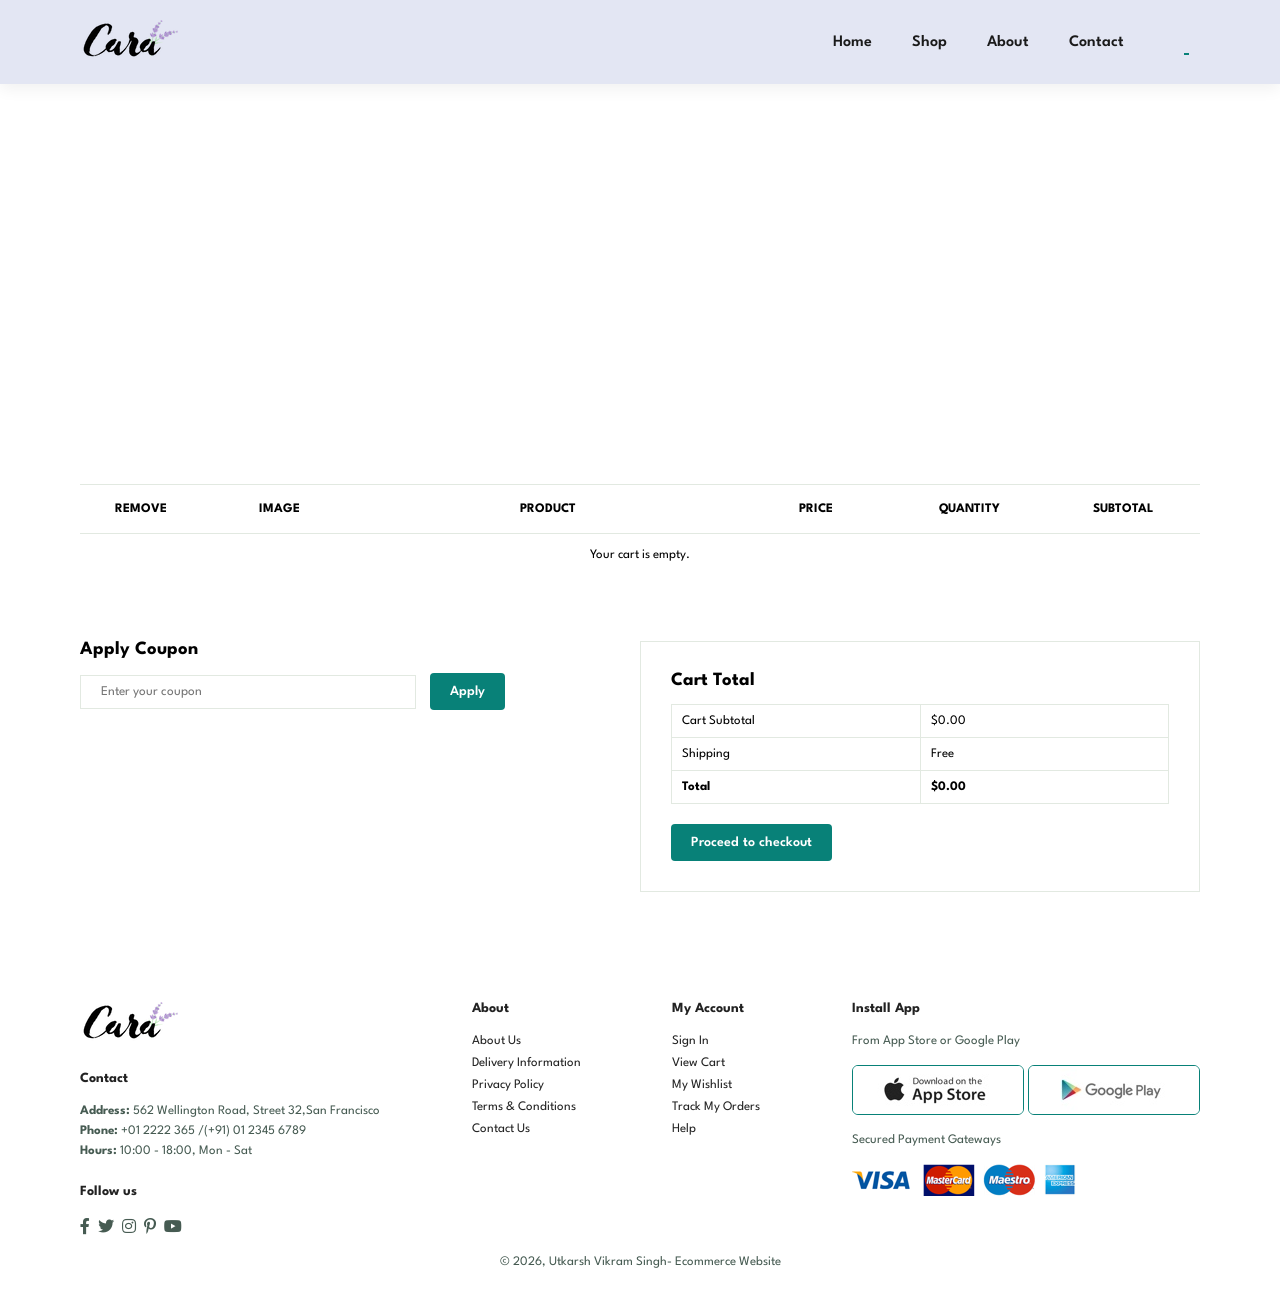
<file: cart.html>
<!DOCTYPE html>
<html lang="en">
<head>
    <meta charset="UTF-8">
    <meta http-equiv="X-UA-compatible" content="IE=edge">
    <meta name="viewport" content="width=device-width, initial-scale=1.0">
    <title>Ecommerce Website</title>
    <link rel="stylesheet" href="style.css">
    <link rel="stylesheet" href="https://pro.fontawesome.com/releases/v5.10.0/css/all.css" />
</head>

<body>
    <section id="header">
        <a href="#"><img src="img/logo.png" class="logo" alt=""></a>
        <div>
            <ul id="navbar">
                <li><a href="index.html">Home</a></li>
                <li><a  href="shop.html">Shop</a></li>
                <li><a  href="about.html">About</a></li>
                <li><a  href="contact.html">Contact</a></li>
                <li id="lg-bag"><a class="active" href="cart.html"><i class="far fa-shopping-bag"></i><span class="cart-badge">0</span></a></li>
                <a href="#" id="close"><i class="far fa-times"></i></a>

            </ul>
        </div>
        <div id="mobile">
            <a href="cart.html">
                <i class="far fa-shopping-bag"></i>
                <span class="cart-badge">0</span>
            </a>
            <i id="bar" class="fas fa-outdent"></i>
        </div>
    </section>
    <section id="page-header" class="about-header">
        
        <h2>#Let's talk</h2>
        <p>Leave A MESSAGE, We love to hear from you</p>
    </section>
     <section id="cart" class="section-p1">
        <table width="100%">
            <thead>
                <tr>
                    <td>Remove</td>
                    <td>Image</td>
                    <td>Product</td>
                    <td>Price</td>
                    <td>Quantity</td>
                    <td>Subtotal</td>
                </tr>
            </thead>
            <tbody>
                <!-- Cart items will be dynamically inserted here -->
            </tbody>
        </table>
     </section>
     <section id="cart-add" class="section-p1">
        <div id="coupon">
            <h3>Apply Coupon</h3>
            <div>
                <input type="text" placeholder="Enter your coupon">
                <button class="normal">Apply</button>
            </div>
        </div>
        <div id="subtotal">
            <h3>Cart Total</h3>
            <table>
                <tr>
                    <td>Cart Subtotal</td>
                    <td id="cart-subtotal">$0.00</td>
                </tr>
                <tr>
                    <td>Shipping</td>
                    <td>Free</td>
                </tr>
                <tr>
                    <td><strong>Total</strong></td>
                    <td><strong id="cart-total">$0.00</strong></td>
                </tr>
            </table>
            <button class="normal">Proceed to checkout</button>
        </div>
     </section>
    <footer class="section-p1">
        <div class="col">
            <img class="logo" src="img/logo.png">
            <h4>Contact</h4>
            <p><strong>Address: </strong> 562 Wellington Road, Street 32,San Francisco</p>
            <p><strong>Phone: </strong> +01 2222 365 /(+91) 01 2345 6789</p>
            <p><strong>Hours: </strong> 10:00 - 18:00, Mon - Sat</p>
            <div class="follow">
                <h4>Follow us</h4>
                <div class="icon">
                    <i class="fab fa-facebook-f"></i>
                    <i class="fab fa-twitter"></i>
                    <i class="fab fa-instagram"></i>
                    <i class="fab fa-pinterest-p"></i>
                    <i class="fab fa-youtube"></i>
                </div>
            </div>
        </div>
        <div class="col">
            <h4>About</h4>
            <a href="#">About Us</a>
            <a href="#">Delivery Information</a>
            <a href="#">Privacy Policy</a>
            <a href="#">Terms & Conditions</a>
            <a href="#">Contact Us</a>
        </div>
        <div class="col">
            <h4>My Account</h4>
            <a href="#">Sign In</a>
            <a href="#">View Cart</a>
            <a href="#">My Wishlist</a>
            <a href="#">Track My Orders</a>
            <a href="#">Help</a>
        </div>
        <div class="col install">
            <h4>Install App</h4>
            <p>From App Store or Google Play</p>
            <div class="row">
                <img src="img/pay/app.jpg">
                <img src="img/pay/play.jpg">
            </div>
            <p>Secured Payment Gateways</p>
            <img src="img/pay/pay.png">
        </div>
        <div class="copyright">
            <p>© 2026, Utkarsh Vikram Singh- Ecommerce Website</p>
        </div>
    </footer>
<script src="script.js"></script>
<script>
document.addEventListener('DOMContentLoaded', () => {
    const cartTableBody = document.querySelector('#cart tbody');
    const cartSubtotalElem = document.getElementById('cart-subtotal');
    const cartTotalElem = document.getElementById('cart-total');
    let cart = JSON.parse(localStorage.getItem('cart')) || [];

    function renderCart() {
        cartTableBody.innerHTML = '';
        let subtotal = 0;

        if (cart.length === 0) {
            cartTableBody.innerHTML = '<tr><td colspan="6">Your cart is empty.</td></tr>';
            updateTotals(0);
            return;
        }

        cart.forEach((item, index) => {
            const itemSubtotal = item.price * item.quantity;
            subtotal += itemSubtotal;

            const row = document.createElement('tr');
            row.innerHTML = `
                <td><a href="#" class="remove-item" data-index="${index}"><i class="far fa-times-circle"></i></a></td>
                <td><img src="${item.image}" alt="${item.name}"></td>
                <td>${item.name}</td>
                <td>$${item.price.toFixed(2)}</td>
                <td><input type="number" value="${item.quantity}" min="1" class="quantity-input" data-index="${index}"></td>
                <td>$${itemSubtotal.toFixed(2)}</td>
            `;
            cartTableBody.appendChild(row);
        });

        updateTotals(subtotal);
    }

    function updateTotals(subtotal) {
        cartSubtotalElem.textContent = `$${subtotal.toFixed(2)}`;
        // Assuming shipping is free for now
        cartTotalElem.textContent = `$${subtotal.toFixed(2)}`;
    }

    function updateCartStorage() {
        localStorage.setItem('cart', JSON.stringify(cart));
        updateCartIcon();
        renderCart();
    }

    cartTableBody.addEventListener('click', (e) => {
        if (e.target.closest('.remove-item')) {
            e.preventDefault();
            const index = e.target.closest('.remove-item').dataset.index;
            cart.splice(index, 1); // Remove item from array
            updateCartStorage();
        }
    });

    cartTableBody.addEventListener('change', (e) => {
        if (e.target.classList.contains('quantity-input')) {
            const index = e.target.dataset.index;
            const newQuantity = parseInt(e.target.value, 10);

            if (newQuantity > 0) {
                cart[index].quantity = newQuantity;
            } else {
                // If quantity is 0 or less, remove the item
                cart.splice(index, 1);
            }
            updateCartStorage();
        }
    });

    renderCart();
});
</script>
</body>
</html>
</file>
<file: style.css>
@import url('https://fonts.googleapis.com/css2?family=Spartan:wght@100;200;300;400;500;600;700;800;900&display=swap');
* {
    margin: 0;
    padding: 0;
    box-sizing: border-box;
    font-family: 'Spartan',sans-serif; 
}
h1 {
    font-size: 50px;
    line-height: 64px;
    color: #222;
}


h2 {
    font-size: 46px;
    line-height: 54px;
    color: #222;
}

h4 {
    font-size: 20px;
    color: #222;
}

h6 {
    font-weight: 700;
    font-size: 12px;
}

p{
    font-size: 16px;
    color: #465b52;
    margin: 15px 0 20px 0;
}

.section-p1{
    padding: 40px 80px;
}

.section-m1{
    margin: 40px 0;
}
button.normal{
    font-size: 14px;
    font-weight: 600;
    padding: 15px 30px;
    color: #000;
    background-color: #fff;
    border-radius: 4px;
    cursor: pointer;
    border: none;
    outline: none;
    transition: 0.2s;
}
button.white{
    font-size: 13px;
    font-weight: 600;
    padding: 11px 18px;
    color: #fff;
    background-color:transparent;
    cursor: pointer;
    border: 1px solid #fff;
    outline: none;
    transition: 0.2s;
}

body{
    width: 100%;
}

#header{
    display: flex;
    align-items: center;
    justify-content: space-between;
    padding: 20px 80px;
    background: #e3e6f3;
    box-shadow: 0 5px 15px rgba(0,0,0,0.06);
    z-index: 999;
    position: sticky;
    top: 0;
    left: 0;
}
#navbar{
    display: flex;
    align-items: center;
    justify-content: center;
}
#navbar li{
    list-style: none;
    padding: 0 20px;
    position: relative;
}

#navbar li a{
    text-decoration: none;
    font-size: 16px;
    font-weight: 600;
    color: #1a1a1a;
    transition: 0.3s ease;
}

#navbar li a:hover,
#navbar li a.active{
    color: #088178;
}

#navbar li a.active::after,
#navbar li a:hover::after{
    content: "";
    width: 30%;
    height: 2px;
    background: #088178;
    position: absolute;
    bottom: -4px;
    left: 20px;
}
#mobile{
    display: none;
    align-items: center;
}

#lg-bag a,
#mobile > a {
    position: relative;
}

.cart-badge {
    position: absolute;
    top: -10px;
    right: -10px;
    background-color: #ef3636;
    color: white;
    border-radius: 50%;
    min-width: 18px;
    height: 18px;
    padding: 0;
    font-size: 11px;
    font-weight: bold;
    z-index: 10;
    display: none; /* Hidden by default */
    align-items: center;
    justify-content: center;
}

.cart-badge.visible {
    display: flex;
}

@keyframes cart-shake {
    10%, 90% { transform: translate3d(-1px, 0, 0); }
    20%, 80% { transform: translate3d(2px, 0, 0); }
    30%, 50%, 70% { transform: translate3d(-3px, 0, 0); }
    40%, 60% { transform: translate3d(3px, 0, 0); }
}

.cart-shake {
    animation: cart-shake 0.7s cubic-bezier(.36,.07,.19,.97) both;
}

#hero{
    height: 90vh;
    width: 100%;
    padding: 80px 80px 0;
    display: flex;
    flex-direction: column;
    align-items: flex-start;
    justify-content: flex-start;
    position: relative;
    z-index: 0;
}
#hero::before {
    content: '';
    background-image: url("img/Background-Home.avif");
    background-size: cover;
    background-position: top 25% right 0;
    position: absolute;
    top: 0; left: 0; right: 0; bottom: 0;
    filter: blur(2px);
    z-index: -1;
}
#hero h4{
    padding-bottom: 15px;
    text-shadow: 0 0 15px rgba(255, 255, 255, 0.9), 0 0 30px rgba(255, 255, 255, 1);
}

#hero h1, #hero h2 {
    color: #088178;
    text-shadow: 0 0 15px rgba(255, 255, 255, 0.9), 0 0 30px rgba(255, 255, 255, 1);
}

#hero p {
    font-weight: 600;
    font-size: 15px;
}

#hero button{
    background-image: url("img/button.png");
    color: #088178;
    background-color: transparent;
    border: 0;
    padding: 14px 80px 14px 65px;
    background-repeat: no-repeat;
    cursor: pointer;
    font-weight: 700;
    font-size: 15px;

}
#feature .fe-box{
    width: 170px;
    text-align: center;
    padding: 25px 15px;
    box-shadow: 20px 20px 34px rgba(0, 0,0, 0.03);
    border: 1px solid #cce7d0;
    border-radius: 4px;
    margin: 15px 0;
}
#feature .fe-box:hover{
    box-shadow: 10px 10px 54px rgba(70, 62,221, 0.01);
}
#feature .fe-box img{
    width: 100%;
    margin-bottom: 10px;
}
#feature .fe-box h6{
    display: inline-block;
    padding: 9px 8px 6px 8px;
    line-height: 1;
    border-radius: 4px;
    color: #088178;
    background-color: #fddde4;
}
#feature{
    display:flex;
    align-items: center;
    justify-content: space-between;
    flex-wrap: wrap;

}
#feature .fe-box:nth-child(2) h6{
    background-color: #cdebbc;
}
#feature .fe-box:nth-child(3) h6{
    background-color: #d1e8f2;
}
#feature .fe-box:nth-child(4) h6{
    background-color: #cdd4f8;
}
#feature .fe-box:nth-child(5) h6{
    background-color: #f6dbf6;
}
#feature .fe-box:nth-child(6) h6{
    background-color: #fff2e5;
}

#product1{
    text-align: center;
}
#product1 .pro{
    width: 23%;
    min-width: 250px;
    padding: 10px 12px 60px;
    border: 1px solid #cce7d0;
    border-radius: 25px;
    cursor: pointer;
    box-shadow: 20px 20px 30px rgba(0, 0, 0, 0.02);
    margin: 15px 0;
    transition: 0.2s ease;
    position: relative;
}
#product1 .pro:hover{
    box-shadow: 10px 10px 20px rgba(0, 0, 0, 0.1);
    transform: translateY(-5px);
}
#product1 .pro img{
    width: 100%;
    height: 230px;
    object-fit: cover;
    border-radius: 20px;
}
#product1 .pro .des{
    text-align: start;
    padding: 10px 0;
}
#product1 .pro .des span{
    color: #606063;
    font-size: 12px;
}
#product1 .pro .des h5{
    padding-top: 7px;
    color: #1a1a1a;
    font-size: 14px;
}
#product1 .pro .des i {
    font-size: 12px;
    color: rgb(243, 181, 25);
}
#product1 .pro .des h4{
    padding-top: 7px;
    font-size: 15px;
    font-weight: 700;
    color: #088178;
}
#product1 .pro .cart{
    width: 40px;
    height: 40px;
    line-height: 40px;
    border-radius: 50px;
    background-color: #e8f6ea;
    font-weight: 500;
    color: #088178;
    border: 1px solid #cce7d0;
    position: absolute;
    bottom: 10px; /* Adjusted to be within the new padding */
    right: 10px;
    transition: 0.2s ease;
}
#product1 .pro .cart:hover{
    background-color: #088178;
    color: #fff;
}
#product1 .pro .quantity-controls {
    position: absolute;
    bottom: 10px; /* Adjusted to be within the new padding */
    right: 10px;
    display: flex;
    align-items: center;
    background-color: #e8f6ea;
    border: 1px solid #cce7d0;
    border-radius: 50px;
    padding: 0;
    height: 40px;
    box-sizing: border-box;
}

#product1 .pro .quantity-controls .quantity-btn {
    background: none;
    border: none;
    font-size: 18px;
    font-weight: bold;
    color: #088178;
    cursor: pointer;
    padding: 0 10px;
    height: 100%;
    display: flex;
    align-items: center;
}

#product1 .pro .quantity-controls .product-quantity-display {
    font-size: 14px;
    font-weight: 600;
    color: #1a1a1a;
    padding: 0 2px;
    min-width: 20px;
    text-align: center;
}

#product1 .pro-container{
    display: flex;
    justify-content: space-between;
    padding: 20px;
    flex-wrap: wrap;
}
#banner{
    display: flex;
    flex-direction: column;
    justify-content: center;
    align-items: center;
    text-align: center;
    background-image: url("img/banner/b2.jpg");
    width: 100%;
    height: 40vh;
    background-size: cover;
    background-position: center;
}
#banner h4{
    color: #fff;
    font-size: 16px;
}
#banner h2{
    color: #fff;
    font-size: 30px;
    padding: 10px 0;
}
#banner h2 span{
    color: #ef3636;
}
#banner button:hover{
    background-color: #088178;
    color: #fff;
}
#sm-banner{
    display: flex;
    justify-content: space-between;
    flex-wrap: wrap;
}
#sm-banner .banner-box{
    display: flex;
    flex-direction: column;
    justify-content: center;
    align-items: flex-start;
    text-align: left;
    --bg-image: url("https://images.pexels.com/photos/3585088/pexels-photo-3585088.jpeg?auto=compress&cs=tinysrgb&w=1260&h=750&dpr=2");
    min-width: 515px;
    height: 50vh;
    background-size: cover;
    background-position: center;
    padding: 30px;
    position: relative;
    overflow: hidden;
}
#sm-banner .banner-box::before,
#banner3 .banner-box::before {
    content: '';
    position: absolute;
    top: 0; left: 0; right: 0; bottom: 0;
    background-image: var(--bg-image);
    background-size: cover;
    background-position: center;
    filter: blur(2px);
    z-index: -1;
    transform: scale(1.1);
}
#sm-banner h4{
    color: #fff;
    font-size: 20px;
    font-weight: 300;
}
#sm-banner h2{
    color: #fff;
    font-size: 28px;
    font-weight: 800;
}
#sm-banner span{
    color: #fff;
    font-size: 14px;
    font-weight: 500;
    padding-bottom: 15px;
}
#sm-banner .banner-box:hover button{
    background: #088178;
    border: 1px solid #088178;
} 

#sm-banner .banner-box2{
    --bg-image: url("https://images.pexels.com/photos/2115217/pexels-photo-2115217.jpeg?auto=compress&cs=tinysrgb&w=1260&h=750&dpr=2");
}
#banner3{
    display: flex;
    justify-content: space-between;
    flex-wrap: wrap;
    padding: 0 80px;
}
#banner3 .banner-box{
    display: flex;
    flex-direction: column;
    justify-content: center;
    align-items: flex-start;
    text-align: left;
    --bg-image: url("https://images.pexels.com/photos/7974/pexels-photo.jpg?auto=compress&cs=tinysrgb&w=600");
    min-width: 30%;
    height: 30vh;
    background-size: cover;
    background-position: center;
    padding: 30px;
    margin-bottom: 20px;
    position: relative;
    overflow: hidden;
}
#banner3 .banner-box2{
    --bg-image: url("https://images.pexels.com/photos/1647976/pexels-photo-1647976.jpeg?auto=compress&cs=tinysrgb&w=1260&h=750&dpr=2");
}
#banner3 .banner-box3{
    --bg-image: url("https://images.pexels.com/photos/735911/pexels-photo-735911.jpeg?auto=compress&cs=tinysrgb&w=1260&h=750&dpr=2");
}

#banner3 h2{
    color: #fff;
    font-weight: 900;
    font-size: 22px;
}
#banner3 h3{
    color: #ec544e;
    font-weight: 800;
    font-size: 15px;
}
#newsletter{
    display: flex;
    justify-content: space-between;
    flex-wrap: wrap;
    align-items: center;
    background-image: url("img/banner/b14.png");
    background-repeat: no-repeat;
    background-position: 20% 30%;
    background-color: #041e42;
}
#newsletter h4{
    font-size: 22px;
    font-weight: 700;
    color: #fff;
}
#newsletter p{
    font-size: 14px;
    font-weight: 600;
    color: #818ea0;
}
#newsletter p  span{
    color: #ffbd27;
}
#newsletter .form{
    display: flex;
    width: 40%;
}
#newsletter input{
    height: 3.125rem;
    padding: 0 1.25em;
    font-size: 14px;
    width: 100%;
    border: 1px solid transparent;
    border-radius: 4px;
    outline: none;
    border-top-right-radius: 0;
    border-bottom-right-radius: 0;
}
#newsletter button{
    background-color: #088178;
    color: #fff;
    white-space: nowrap;
    border-top-left-radius: 0;
    border-bottom-left-radius: 0;
}
footer{
    display: flex;
    flex-wrap: wrap;
    justify-content: space-between;
}
footer .col{
    display: flex;
    flex-direction: column;
    align-items: flex-start;
    margin-bottom: 20px;
}
footer .logo{
    margin-bottom: 30px;
}
footer h4{
    font-size: 14px;
    padding-bottom: 20px;
}
footer p{
    font-size: 13px;
    margin: 0 0 8px 0;
}
footer a{
    font-size: 13px;
    text-decoration: none;
    color: #222;
    margin-bottom: 10px;
}
footer .follow{
    margin-top: 20px;
}
footer .follow i{
    color: #465b52;
    padding-right: 4px;
    cursor: pointer;
}
footer .install .row img{
    border: 1px solid #088178;
    border-radius: 6px;
}
footer .install img{
    margin: 10px 0 15px 0;
}
footer.follow i:hover,
footer a:hover{
    color: #088178;
}
footer .copyright{
    width: 100%;
    text-align: center;
}
#close{
    display: none;
}

/* Styles for Gadget Store & Sold Out Products */
#product1 .pro .des h4 del {
    color: #606063;
    font-weight: 400;
    margin-left: 5px;
}

#product1 .pro.sold-out {
    position: relative;
}

#product1 .pro.sold-out .cart {
    cursor: not-allowed;
}

#product1 .pro.sold-out a {
    pointer-events: none;
}

#product1 .pro .sold-out-overlay {
    position: absolute;
    top: 0;
    left: 0;
    width: 100%;
    height: 100%;
    background: rgba(255, 255, 255, 0.7);
    display: flex;
    justify-content: center;
    align-items: center;
    border-radius: 25px;
    z-index: 2;
}

#product1 .pro .sold-out-overlay span {
    background-color: #ef3636;
    color: #fff;
    padding: 8px 16px;
    border-radius: 4px;
    font-weight: 700;
    font-size: 16px;
}

/* Styles for Filter Buttons */
#filter-container {
    text-align: center;
    margin-bottom: 20px;
}

.filter-btn {
    font-size: 14px;
    font-weight: 600;
    padding: 10px 20px;
    margin: 0 5px;
    color: #000;
    background-color: #fff;
    border: 1px solid #cce7d0;
    border-radius: 4px;
    cursor: pointer;
    outline: none;
    transition: 0.3s;
}

.filter-btn:hover,
.filter-btn.active {
    background-color: #088178;
    color: #fff;
    border-color: #088178;
}
/*Media Query*/
@media(max-width:799px) {
    .section-p1{
        padding: 40px 40px;
    }
    #navbar{
        display: flex;
        flex-direction: column;
        align-items: flex-start;
        justify-content: flex-start;
        position: fixed;
        top: 0;
        right: -300px;
        height: 100vh;
        width: 300px;
        background-color: #e3e6f3;
        box-shadow: 0 40px 60px rgba(0, 0, 0, 0.1);
        padding: 80px 0 0 10px;
        transition: 0.3s;

    }
    #navbar .active{
        right: 0px;
    }
    #navbar li{
        margin-bottom: 25px;
    }
    #mobile{
        display: flex;
        align-items: center;
    }
    #mobile i{
        color: #1a1a1a;
        font-size: 24px;
        padding-left: 20px;
    }
    #close{
        display: initial;
        position: absolute;
        top: 30px;
        left: 30px;
        color: #222;
        font-size: 24px;
    }
    #lg-bag{
        display: none;
    }
    #hero{
        height: 70vh;
        padding: 0 40px;
        /* Push the text up slightly so it clears the stack of phones */
        justify-content: flex-start;
        padding-top: 15vh; 
    }
    #hero::before {
        /* Push the image further off-screen to the right for more clear space */
        background-position: top 30% right -100px; 
    }
    #feature{
        justify-content: center;
    }
    #feature .fe-box{
        margin: 15px 15px;
    }
    #product1 .pro-container{
        justify-content: center;
    }
    #product1 .pro{
        margin: 15px;
    }
    #banner{
        height: 20vh;
    }
    #sm-banner .banner-box{
        min-width: 100%;
        height: 30vh;
    }
    #banner3{
        padding: 0 40px;
    }
    #banner3 .banner-box{
        width: 28%;
    }
    #newsletter .form{
        width: 70%;
    }

}
@media (max-width:477px){
    #header{
        padding: 10px 30px;
    }
    .section-p1{
        padding: 20px;
    }
    h2{
        font-size: 32px;
    }
    h1{
        font-size: 38px;
    }
    #hero{
        padding: 0 20px;
        justify-content: flex-start;
        padding-top: 15vh;
    }
    #hero::before {
        /* Push the image even further off-screen to the right for maximum clear space */
        background-position: top 30% right -200px; 
    }
    #feature{
        justify-content: space-between;
    }
    #feature .fe-box{
        width: 155px;
        margin: 0 0 15px 0;
    }
    #product1 .pro{
        width: 100%;
    }
    #banner {
        height: 40vh;
    }
    #sm-banner .banner-box{
        height: 40vh;
    }
    #sm-banner .banner-box2{
        margin-top: 20px;
    }
    #banner3{
        padding: 0 20px;
    }
    #banner3 .banner-box{
        width: 100%;
    }
    #newsletter{
        padding: 40px 20px;
    }
    #newsletter .form{
        width: 100%;
    }
    #footer .copyright{
        text-align: start;
    }
    /*Single Product*/
    #prodetails{
        display: flex;
        flex-direction: column;
    }
    #prodetails .single-pro-image{
        width: 100%;
        margin-right: 0px;
    }
    #prodetails .single-pro-details{
        width: 100%;
    }

    #about-head{
        flex-direction: column;
    }
    #about-head img{
        width: 100%;
        margin-bottom: 20px;
    }
    #about-head div{
        padding-left: 0px;
    }
    #about-app .video{
        width: 100%;
    }



    #contact-details{
        flex-direction: column;
    }
    #contact-details .details{
        width: 100%;
        margin-bottom: 30px;
    }
    #contact-details .map{
        width: 100%;
    }
    #form-details {
        margin: 10px;
        padding: 30px 10px;
        flex-wrap: wrap;
    }
    #form-details form {
        width: 100%;
        margin-bottom: 30px;
    }
    #cart-add{
        flex-direction: column;
    }
    #coupon{
        width: 100%;
    }
    #subtotal{
        width: 100%;
        padding: 20px;
    }


}

/*Shop Page*/
#page-header{
    background-image: url("https://images.pexels.com/photos/1229861/pexels-photo-1229861.jpeg?auto=compress&cs=tinysrgb&w=1260&h=750&dpr=2");
    width: 100%;
    height: 40vh;
    background-size: cover;
    background-position: center;
    display: flex;
    justify-content: center;
    text-align: center;
    flex-direction: column;
    padding: 14px;
}
#page-header h2,
#page-header p{
    color: #fff;
}

#pagination{
    text-align: center;
}
#pagination a{
    text-decoration: none;
    background-color: #088178;
    padding: 15px 20px;
    border-radius: 4px;
    color: #fff;
    font-weight: 600;
}
#pagination a i{
    font-size: 16px;
    font-weight: 600;
}

/*single-product*/
#prodetails{
    display: flex;
    margin-top: 20px;
}
#prodetails .single-pro-image{
    width: 40%;
    margin-right: 50px;
}

.small-img-group{
    display: flex;
    justify-content: space-between;
}
.small-img-col{
    flex-basis: 24%;
    cursor: pointer;
}
#prodetails .single-pro-details{
    width: 50%;
    padding-top: 30px;
}
#prodetails .single-pro-details h4{
    padding: 40px 0 20px 0;
}
#prodetails .single-pro-details h2{
    font-size: 26px;
}
#prodetails .single-pro-details h2 del {
    color: #606063;
    font-weight: 400;
    margin-left: 10px;
    font-size: 20px;
}
#prodetails .single-pro-details select{
    display: block;
    padding: 5px 10px;
    margin-bottom: 10px;
}
#prodetails .single-pro-details input{
    width: 50px;
    height: 47px;
    padding-left: 10px;
    font-size: 16px;
    margin-right: 10px;
}
#prodetails .single-pro-details input:focus{
    outline: none;
}
#prodetails .single-pro-details button{
    background: #088178;
    color: #fff;
}
#prodetails .single-pro-details span{
    line-height: 25px;
}



 #page-header .about-header{
    /* This class is used on about, contact, and cart pages. */
    /* By leaving this empty, it will inherit the dark background from #page-header for consistency. */
 }

 #about-head img{
    width: 50%;
    height: auto;
 }
 #about-head {
    display: flex;
    align-items: center;
 }
 #about-head div{
    padding-left: 40px;
 }

 #about-app{
    text-align: center;
 }
 #about-app .video{
    width: 70%;
    height: 100%;
    margin: 30px auto 0 auto;
 }
 #about-app .video video{
    width: 100%;
    height: 100%;
    border-radius: 20px;
 }






 #contact-details{
    display: flex;
    align-items: center;
    justify-content: space-between;
 }
 #contact-details .details{
    width: 40%;
 }
 #contact-details .details span,
 #form-details form span{ 
    font-size: 12px;
 }
 #contact-details .details h2,
 #form-details form h2{
    font-size: 26px;
    line-height: 35px;
    padding: 20px 0;
 }
 #contact-details .details h3{
    font-size: 16px;
    line-height: 35px;
    padding: 20px 0;
    padding-bottom: 15px;
 }
 #contact-details .details li{
    list-style: none;
    display: flex;
    padding: 10px 0;
 }
 #contact-details .details li i{
    font-size: 14px;
    padding-right: 22px;
 }
 #contact-details .details li p{
    margin: 0;
    font-size: 14px;
 }

 #contact-details .map{
    width: 55%;
    height: 400px;
 }
 #contact-details .map iframe{
    width: 100%;
    height: 100%;
 }
#form-details {
    display: flex;
    justify-content: space-between;
    margin: 30px;
    padding: 80px;
    border: 1px solid #e1e1e1;
}
 #form-details form{
    width: 65%;
    display: flex;
    flex-direction: column;
    align-items: flex-start;
 }
 #form-details form input,
 #form-details form textarea{
    width: 100%;
    padding: 12px 15px;
    outline: none;
    margin-bottom: 20px;
    border: 1px solid #e1e1e1;
 }
 #form-details form button{
    background-color: #088178;
    color: #fff;
 }
 #form-details .people div{
    padding: 25px;
    display: flex;
    align-items: flex-start;
 }
 #form-details .people div img{
    width: 65px;
    height: 65px;
    object-fit: cover;
    margin-right: 15px;
 }
 #form-details .people p{
    margin: 0;
    font-size: 13px;
    line-height: 25px;
 }
 #form-details .people div p span{
    display: block;
    font-size: 16px;
    font-weight: 600;
    color: #000;
 }





 #cart{
    overflow-x: auto;
 }
 #cart table{
    width: 100%;
    border-collapse: collapse;
    table-layout: fixed;
    white-space: nowrap;
 }
 #cart table td:nth-child(1){
    width: 80px;
    text-align: center;
 }
 #cart table td:nth-child(2){
    width: 100px;
    text-align: center;
 }
 #cart table td:nth-child(3){
    width: 250px;
    text-align: center;
 }
 #cart table td:nth-child(4),
 #cart table td:nth-child(5),
 #cart table td:nth-child(6)
 {
    width: 100px;
    text-align: center;
 }
 #cart table td:nth-child(5) input{
    width: 100px;
    padding: 10px 5px 10px 15px;
 }
 #cart table img{
    width: 70px;
 }

 #cart table thead{
    border: 1px solid #e2e9e1;
    border-left: none;
    border-right: none;
 }
 #cart table thead td{
    font-weight: 700;
    text-transform: uppercase;
    font-size: 13px;
    padding: 18px 0;
 }
 #cart table tbody tr td{
    padding-top: 15px;
 }

 #cart table tbody td{
    font-size: 13px;
 }

 #cart-add{
    display: flex;
    flex-wrap: wrap;
    justify-content: space-between;
 }
#coupon{
    width: 50%;
    margin-bottom: 30px;
}
#coupon h3,
#subtotal h3{
    padding-bottom: 15px;
}
#coupon input{
    padding: 10px 20px;
    outline: none;
    width: 60%;
    margin-right: 10px;
    border: 1px solid#e2e9e1;

}
#coupon button,
#subtotal button{
    background-color: #088178;
    color: #fff;
    padding: 12px 20px;
}
#subtotal{
    width: 50%;
    margin-bottom: 30px;
    border: 1px solid #e2e9e1;
    padding: 30px;
}
#subtotal table{
    border-collapse: collapse;
    width: 100%;
    margin-bottom: 20px;
}

#subtotal table td{
    width: 50%;
    border: 1px solid #e2e9e1;
    padding: 10px;
    font-size: 13px;
}
</file>
